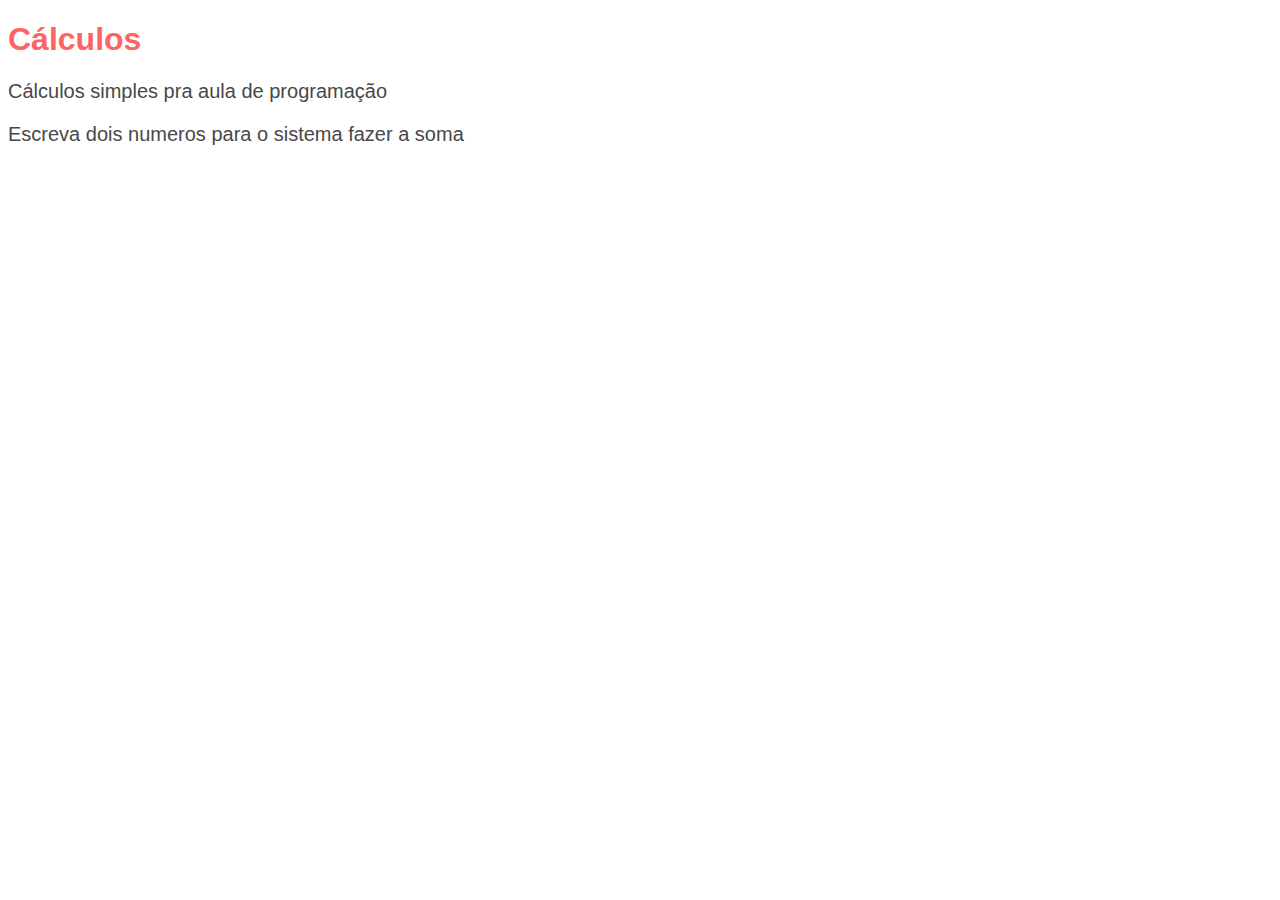
<file: page.html>
<!DOCTYPE html>
<html lang="en">
<head>
    <meta charset="UTF-8">
    <meta http-equiv="X-UA-Compatible" content="IE=edge">
    <meta name="viewport" content="width=device-width, initial-scale=1.0">
    <title>Atividade 01</title>
    <link rel="stylesheet" href="style.css" />
    
    <link href="https://fonts.google.com/specimen/Montserrat" rel="stylesheet">
</head>
<body>
    <div class="principal">
        <h1 class="font-style">Cálculos</h1>
        <p class="font-style02">Cálculos simples pra aula de programação</p>
    
        <p class="font-style02">Escreva dois numeros para o sistema fazer a soma</p>
        
    
    </div>
    

</body>
</html>
</file>
<file: style.css>
/* general styles */

body {
  font-family: "Raleway", sans-serif !important;
}

ul {
  list-style-type: none;
}

a {
  text-decoration: none !important;
}

h1 {
  color: #ff6363;
  font-weight: bold;
}

p {
  font-size: 20px;
  color: #484848;
}

.section {
  text-align: center;
}

.skillbar {
  cursor: pointer;
}

.hide {
  display: none;
}

.display {
  display: block;
}

/* flash alert styles */

.flash-container {
  width: 100%;
  position: fixed;
  z-index: 700;
  padding-top: 20px;
  font-weight: bold;
}

.alert {
  text-align: center !important;
  width: 500px !important;
  margin-left: auto !important;
  margin-right: auto !important;
  color: #211809 !important;
}

/* Nav Screen */

.nav-screen {
  height: 100%;
  z-index: 500;
  position: fixed;
  background-color: #000;
  opacity: 1;
  right: -285px; /* start off behind the scenes */
  -webkit-font-smoothing: antialiased;
  position: fixed;
  width: 285px;
}

.nav-screen .active {
  display: block;
}

/* nav header links */

.nav-brand {
  position: fixed;
  left: 0;
  z-index: 600;
  padding: 10px;
}

.nav-brand img {
  width: 50px;
}

.fa-bars {
  display: none !important;
  color: #ff6363;
  float: right;
  padding: 20px;
  position: fixed;
  right: 0;
  z-index: 500;
  cursor: pointer;
}

.fa-times {
  color: #ff6363;
  float: right;
  padding: 20px;
  right: 0;
  z-index: 600;
  cursor: pointer;
}

.header-links {
  position: fixed;
  width: 100%;
  z-index: 500;
}

.header-links li {
  color: white;
  display: inline;
  float: right;
  padding: 15px;
  font-size: 16px;
}

.header-links a {
  color: #757575;
  -webkit-transition: all 0.2s ease-in;
}

.header-links a:hover {
  color: #ff6363 !important;
}

/* slide out nav menu styles */

.nav-container {
  padding-top: 10%;
}

.nav-links {
  width: 250px;
  text-align: center;
  margin-left: auto;
  margin-right: auto;
}

.nav-links ul {
  margin-top: 15%;
  text-align: center;
  padding-top: 10%;
}

.nav-links a {
  color: #ffffff;
  font-size: 30px;
  line-height: 2.5;
  font-weight: bold;
  text-decoration: none;
  margin-left: auto;
  margin-right: auto;
}

.nav-links a:hover {
  color: #ff6363;
  -webkit-transition: all 0.6s ease-in-out;
  -o-transition: all 0.6s ease-in-out;
  -ms-transition: all 0.6s ease-in-out;
  -moz-transition: all 0.6s ease-in-out;
  transition: all 0.6s ease-in-out;
}

#fp-nav ul li .fp-tooltip {
  color: #5f5f5f !important;
}

/* Expanding border effect */

.header-links a::after {
  display: block;
  margin: 0 auto;
  margin-top: 5px;
  width: 0;
  height: 2px;
  background-color: #fff;
  content: "";
  opacity: 0;
  -webkit-transition: width 0.6s, opacity 0.8s;
  -moz-transition: width 0.6s, opacity 0.8s;
  transition: width 0.6s, opacity 0.8s;
}

.header-links a:hover::after,
.header-links a:focus::after {
  opacity: 1;
  width: 100%;
}

/* main header section */

.opaque-bg {
  margin-left: auto;
  margin-right: auto;
  max-width: 380px;
  padding: 1px 1px 5px 5px;
}

.aboutme {
  background: url("https://s3-us-west-2.amazonaws.com/files.bradengelhardt.com/brad-bg-main.jpg")
    no-repeat;
  background-size: cover;
}

.aboutme p {
  color: white;
  font-weight: 100;
  font-size: 17.4px;
}

/* bouncing arrow */

.fa-chevron-down {
  color: #ff6363 !important;
  bottom: 10px;
  margin-left: -30px;
  cursor: pointer;
  position: absolute;
  opacity: 0;
  -webkit-transition: 1.2s ease;
}

/* Scroll down indicator (bouncing) */

@-webkit-keyframes bounce {
  0%,
  20%,
  50%,
  80%,
  100% {
    -webkit-transform: translateY(0);
    transform: translateX(0);
  }
  40% {
    -webkit-transform: translateY(-30px);
    transform: translateY(-30px);
  }
  60% {
    -webkit-transform: translateY(-15px);
    transform: translateY(-15px);
  }
}

@-moz-keyframes bounce {
  0%,
  20%,
  50%,
  80%,
  100% {
    transform: translateY(0);
  }
  40% {
    transform: translateY(-30px);
  }
  60% {
    transform: translateY(-15px);
  }
}

@keyframes bounce {
  0%,
  20%,
  50%,
  80%,
  100% {
    -ms-transform: translateY(0);
    transform: translateY(0);
  }
  40% {
    -ms-transform: translateY(-30px);
    transform: translateY(-30px);
  }
  60% {
    -ms-transform: translateY(-15px);
    transform: translateY(-15px);
  }
}

.bounce {
  -webkit-animation: bounce 2s infinite;
  animation: bounce 2s infinite;
}

/* about section */

/* Skill bars */

.container-skillbar {
  width: 100%;
  padding-top: 30px;
  padding-right: 2%;
  padding-left: 2%;
  height: auto;
  overflow: none;
}
.skillbar {
  position: relative;
  display: block;
  margin-bottom: 15px;
  width: 100%;
  background: #efefef;
  height: 30px;
  border-radius: 3px;
  -moz-border-radius: 3px;
  -webkit-border-radius: 3px;
  -webkit-transition: 0.4s linear;
  -moz-transition: 0.4s linear;
  -ms-transition: 0.4s linear;
  -o-transition: 0.4s linear;
  transition: 0.4s linear;
  -webkit-transition-property: width, background-color;
  -moz-transition-property: width, background-color;
  -ms-transition-property: width, background-color;
  -o-transition-property: width, background-color;
  transition-property: width, background-color;
}

.skillbar-title {
  position: absolute;
  top: 0;
  left: 0;
  width: 110px;
  font-weight: bold;
  font-size: 13px;
  color: #fff;
  background: #6adcfa;
  -webkit-border-top-left-radius: 3px;
  -webkit-border-bottom-left-radius: 4px;
  -moz-border-radius-topleft: 3px;
  -moz-border-radius-bottomleft: 3px;
  border-top-left-radius: 3px;
  border-bottom-left-radius: 3px;
}

.skillbar-title span {
  display: block;
  background: rgba(0, 0, 0, 0.15);
  padding: 0 20px;
  height: 30px;
  line-height: 30px;
  -webkit-border-top-left-radius: 3px;
  -webkit-border-bottom-left-radius: 3px;
  -moz-border-radius-topleft: 3px;
  -moz-border-radius-bottomleft: 3px;
  border-top-left-radius: 3px;
  border-bottom-left-radius: 3px;
}

.skillbar-bar {
  height: 30px;
  width: 0px;
  border-radius: 3px;
  -moz-border-radius: 3px;
  -webkit-border-radius: 3px;
}

.skill-bar-percent {
  position: absolute;
  right: 10px;
  top: 0;
  font-size: 11px;
  height: 30px;
  line-height: 30px;
  color: #ffffff;
  color: rgba(0, 0, 0, 0.5);
}

/* portfolio section */

.content {
  margin-left: auto;
  margin-right: auto;
  max-width: 800px;
}

.content-slide {
  margin-left: auto;
  margin-right: auto;
  max-width: 800px;
}

.content-slide img {
  width: 70%;
}

.fp-controlArrow.fp-next {
  border-color: transparent transparent transparent #ff6363 !important;
  right: 45px !important;
}

.fp-controlArrow.fp-prev {
  border-color: transparent #ff6363 transparent transparent !important;
  left: 45px !important;
}

#fp-nav ul li a span,
.fp-slidesNav ul li a span {
  background: rgba(0, 0, 0, 0.62) !important;
}

/* contact us styles */

.fa-paper-plane {
  color: #484848;
}

/* paper plane shake on hover */

.plane-animated {
  animation-duration: 6s;
  animation-fill-mode: both;
  animation-iteration-count: infinite;
  animation-play-state: paused;
}

.fa-paper-plane:hover {
  /* Toggle our animation play state to running when we are hovering over our sticker */
  animation-play-state: running;
}

@keyframes shake {
  0%,
  100% {
    transform: translateX(0);
  }
  10%,
  30%,
  50%,
  70%,
  90% {
    transform: translateX(-10px);
  }
  20%,
  40%,
  60%,
  80% {
    transform: translateX(10px);
  }
}
.shake {
  animation-name: shake;
}

/* input field styles */

.contact-form {
  padding: 0px 15px 0px 15px;
}

.form-control {
  border: 2px solid rgba(0, 0, 0, 0.27);
  width: 100%;
  max-width: 100%;
  height: 3em;
  font-size: 16px;
  padding: 1em;
  margin: 0.5em 0 2em 0;
  font-weight: bold;
}

textarea {
  min-height: 10em;
}

label {
  display: inline-block;
  max-width: 100%;
  margin-bottom: 5px;
  font-size: 18px;
  text-transform: uppercase;
  font-weight: 500;
}

#submit {
  outline: none;
  padding: 12px;
  min-width: 200px;
  border-radius: 2px;
  border: 2px solid #ff6363;
  text-align: center;
  font-size: 1em;
  color: #ff6363;
  background-color: white;
  text-decoration: none;
  text-transform: uppercase;
  font-weight: bold;
}

#submit:hover {
  background-color: #ff6363;
  color: white;
  -webkit-transition: all 0.3s ease-out;
  -o-transition: all 0.3s ease-out;
  -ms-transition: all 0.3s ease-out;
  -moz-transition: all 0.3s ease-out;
  transition: all 0.3s ease-out;
}

/* footer styles */

.footer {
  background-color: #484848;
  height: 100px;
  padding-top: 10px;
}

.footer p {
  color: white;
  font-weight: bold;
  font-size: 16px;
}

.social-links a {
  color: white;
  padding: 0px 5px 0px 5px;
}

.social-links a:hover {
  color: #ff6363;
  -webkit-transition: all 0.2s ease-in-out;
  -o-transition: all 0.2s ease-in-out;
  -ms-transition: all 0.2s ease-in-out;
  -moz-transition: all 0.2s ease-in-out;
  transition: all 0.2s ease-in-out;
}

/* smaller resolution styles */

@media (min-width: 100px) and (max-width: 500px) {
  .fa-bars {
    display: block !important;
  }

  .header-links {
    display: none;
  }
}

/* mobile styles */

@media (min-width: 100px) and (max-width: 400px) {
  .content {
    max-width: 300px;
  }

  .aboutme h1 {
    font-size: 28px;
  }
}

/* loading screen animation */

.spinner {
  position: fixed;
  width: 100%;
  height: 100%;
  padding: 25%;
  background-color: #2f2f2f;
  text-align: center;
  font-size: 10px;
  z-index: 1000;
}

.spinner > div {
  background-color: #ff6363;
  height: 100%;
  width: 6px;
  display: inline-block;

  -webkit-animation: sk-stretchdelay 1.2s infinite ease-in-out;
  animation: sk-stretchdelay 1.2s infinite ease-in-out;
}

.spinner .rect2 {
  -webkit-animation-delay: -1.1s;
  animation-delay: -1.1s;
}

.spinner .rect3 {
  -webkit-animation-delay: -1s;
  animation-delay: -1s;
}

.spinner .rect4 {
  -webkit-animation-delay: -0.9s;
  animation-delay: -0.9s;
}

.spinner .rect5 {
  -webkit-animation-delay: -0.8s;
  animation-delay: -0.8s;
}

@-webkit-keyframes sk-stretchdelay {
  0%,
  40%,
  100% {
    -webkit-transform: scaleY(0.4);
  }
  20% {
    -webkit-transform: scaleY(1);
  }
}

@keyframes sk-stretchdelay {
  0%,
  40%,
  100% {
    transform: scaleY(0.4);
    -webkit-transform: scaleY(0.4);
  }
  20% {
    transform: scaleY(1);
    -webkit-transform: scaleY(1);
  }
}

.blinking-cursor {
  font-weight: 500;
  margin-left: 4px;
  font-size: 20px;
  color: white !important;
  -webkit-animation: 1s blink step-end infinite;
  -moz-animation: 1s blink step-end infinite;
  -ms-animation: 1s blink step-end infinite;
  -o-animation: 1s blink step-end infinite;
  animation: 1s blink step-end infinite;
}

@keyframes "blink" {
  from,
  to {
    color: transparent;
  }
  50% {
    color: white;
  }
}

@-moz-keyframes blink {
  from,
  to {
    color: transparent;
  }
  50% {
    color: white;
  }
}

@-webkit-keyframes "blink" {
  from,
  to {
    color: transparent;
  }
  50% {
    color: white;
  }
}

@-ms-keyframes "blink" {
  from,
  to {
    color: transparent;
  }
  50% {
    color: white;
  }
}

@-o-keyframes "blink" {
  from,
  to {
    color: transparent;
  }
  50% {
    color: white;
  }
}

.success {
  padding: 1em;
  margin-bottom: 0.75rem;
  text-shadow: 0 1px 0 rgba(255, 255, 255, 0.5);
  color: #468847;
  background-color: #dff0d8;
  border: 1px solid #d6e9c6;
  -webkit-border-radius: 4px;
  -moz-border-radius: 4px;
  border-radius: 4px;
}

.error {
  padding: 1em;
  margin-bottom: 0.75rem;
  text-shadow: 0 1px 0 rgba(255, 255, 255, 0.5);
  color: #b94a48;
  background-color: #f2dede;
  border: 1px solid rgba(185, 74, 72, 0.3);
  -webkit-border-radius: 4px;
  -moz-border-radius: 4px;
  border-radius: 4px;
}
</file>
